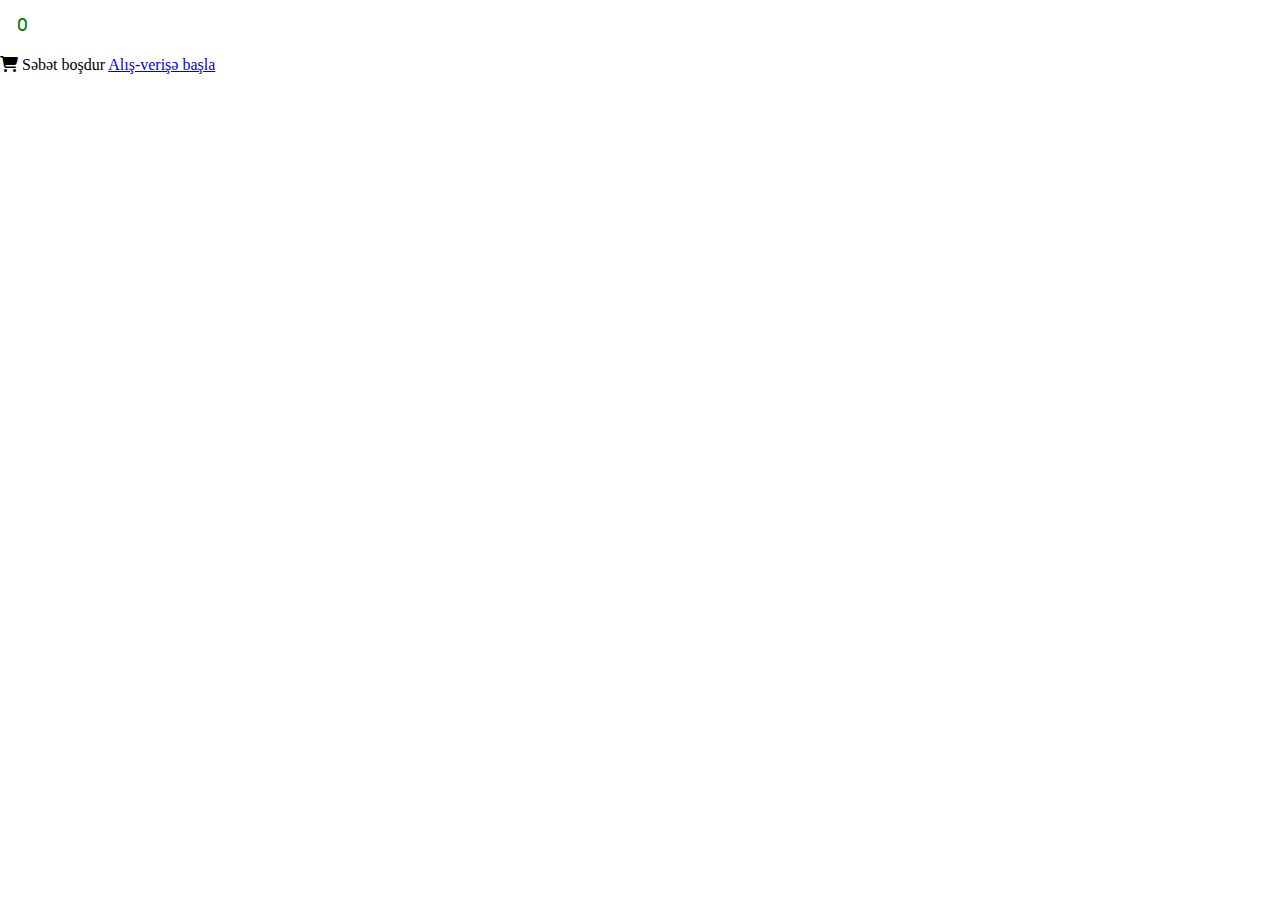
<file: 10. Storage Intro - Copy/cart.html>
<!DOCTYPE html>
<html lang="en">
<head>
    <meta charset="UTF-8">
    <meta http-equiv="X-UA-Compatible" content="IE=edge">
    <meta name="viewport" content="width=device-width, initial-scale=1.0">
    <title>Local Storage</title>
    <link href="https://cdn.jsdelivr.net/npm/bootstrap@5.1.3/dist/css/bootstrap.min.css" rel="stylesheet" integrity="sha384-1BmE4kWBq78iYhFldvKuhfTAU6auU8tT94WrHftjDbrCEXSU1oBoqyl2QvZ6jIW3" crossorigin="anonymous">
    <link rel="stylesheet" href="css/style.css">
    <link rel="stylesheet" href="https://cdnjs.cloudflare.com/ajax/libs/font-awesome/6.1.1/css/all.min.css">
</head>
<body>

    <header class="bg-success py-3">
        <div class="container">
            <div class="row align-items-center">
                <div class="col-lg-2 col-2">
                    <a href="index.html">BASKET.AZ</a>
                </div>
                <div class="col-lg-10 col-10 text-end">
                    <a href="cart.html">
                        <i class="fa-solid fa-cart-shopping">
                            <span id="count_prod">0</span>
                        </i>
                    </a>
                </div>
            </div>
        </div>
    </header>


    <div id="alert-box" class="d-none col-lg-6 mx-auto mt-4 alert alert-danger text-center" role="alert">
        <i class="fa-solid fa-cart-shopping"></i>
        <span>Səbət boşdur</span>
        <a href="index.html">Alış-verişə başla</a>
    </div>

    <div class="container mt-4">
        <div id="buttons">
            <button class="btn btn-danger me-4" id="clear">Clear All</button>
            <button class="btn btn-warning" id="refresh">Refresh(Mirta)</button>
        </div>
    </div>

    <section id="Cart-product">
        <div id="list" class="container">
            
        </div>
    </section>
    


</body>
    <script src="js/cart.js"></script>
    <script src="js/main.js"></script>
</html>
</file>
<file: 10. Storage Intro - Copy/css/style.css>
* {
  margin: 0;
  padding: 0;
  -webkit-box-sizing: border-box;
          box-sizing: border-box;
}

body {
  -webkit-transition: 1s;
  transition: 1s;
}

img {
  width: 100%;
  height: 300px;
}

.basket-box img {
  height: 100px;
}

header a {
  text-decoration: none;
  color: #fff;
  font-weight: bold;
  font-size: 25px;
}

header i {
  color: #fff;
  font-size: 20px;
  position: relative;
  cursor: pointer;
}

header i span {
  color: green;
  background-color: #fff;
  font-size: 14px;
  padding: 2px 5px;
  border-radius: 100%;
  position: absolute;
  top: -17px;
  right: -10px;
}

.basket-box {
  border: 1px solid black;
  padding: 10px;
  border-radius: 6px;
}

#buttons {
  display: -webkit-box;
  display: -ms-flexbox;
  display: flex;
  -webkit-box-pack: center;
      -ms-flex-pack: center;
          justify-content: center;
}

i {
  cursor: pointer;
}
/*# sourceMappingURL=style.css.map */
</file>
